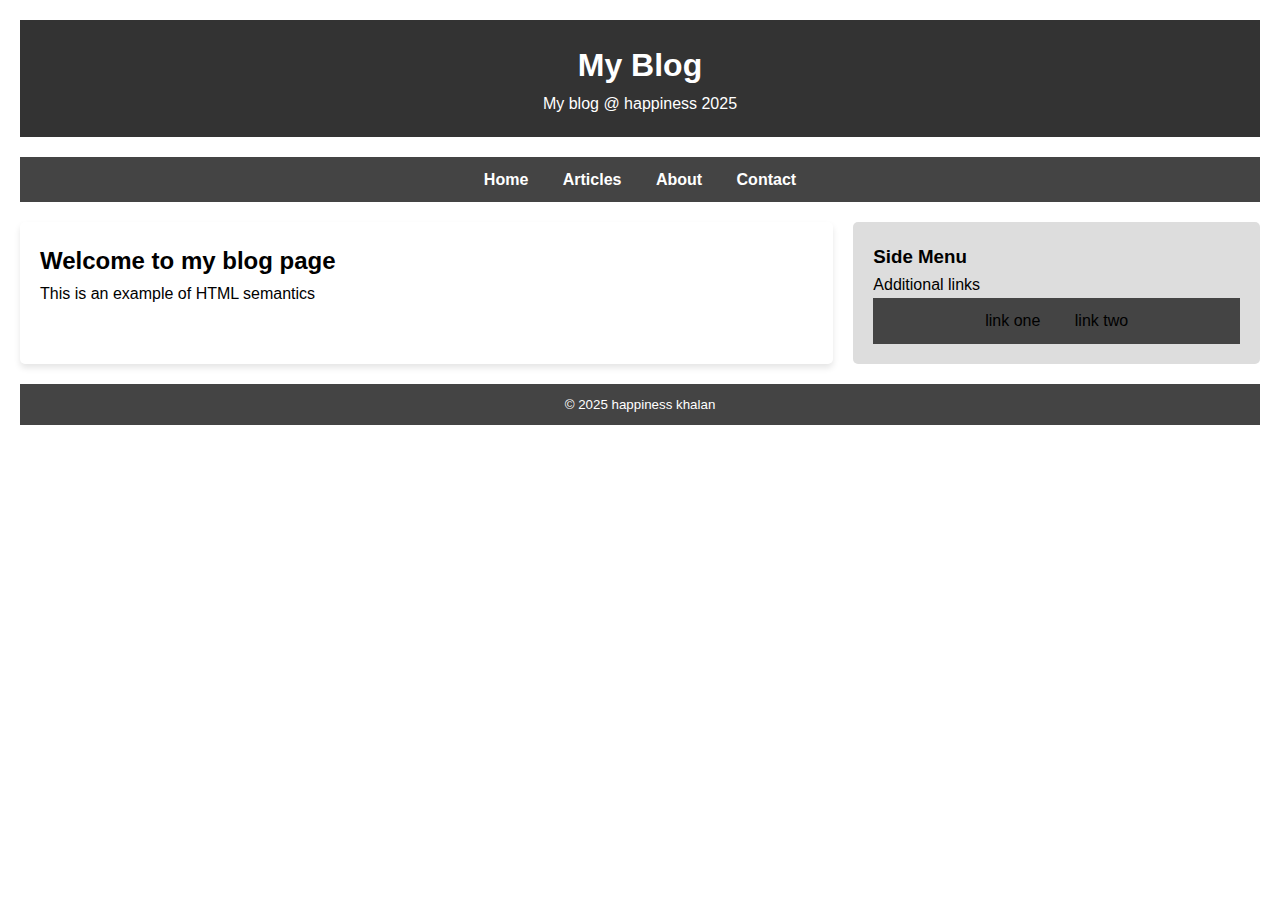
<file: BLOGS/index.html>
<!DOCTYPE html>
<html lang="en">
<head>
    <meta charset="UTF-8">
    <meta name="viewport" content="width=device-width, initial-scale=1.0">
    <link rel="stylesheet" href="./css/style.css">
    <title>simple blog</title>
</head>
<body>
    <header id="header">
        <!-- add any introductory content -->
       
            <h1 id="heading"> My Blog</h1>
            <p class="text">My blog @ happiness 2025</p>
       
    </header>
    
    <nav>
        <ul id = "myList">
            <li><a href="#">Home</a></li>
            <li><a href="#">Articles</a></li>
            <li><a href="public/about.html">About</a></li>
            <li><a href="#">Contact</a></li>
        <ul>
    </nav>
    
    <main>
        <article id="article">
            <h2>Welcome to my blog page</h2>
            <p>This is an example of HTML semantics</p>

        </article>
    
    </main>
    <aside>
        <h3>Side Menu</h3>
        <p>Additional links</p>
        <nav>
            <ul>
                <li>link one</li>
                <li>link two</li>
            </ul>
        </nav>

    </aside>

    <footer>
        <p>&copy; 2025 happiness khalan</p>

    </footer>
    
    <script src="./src/script.js"></script>
</body >
</html>
</file>
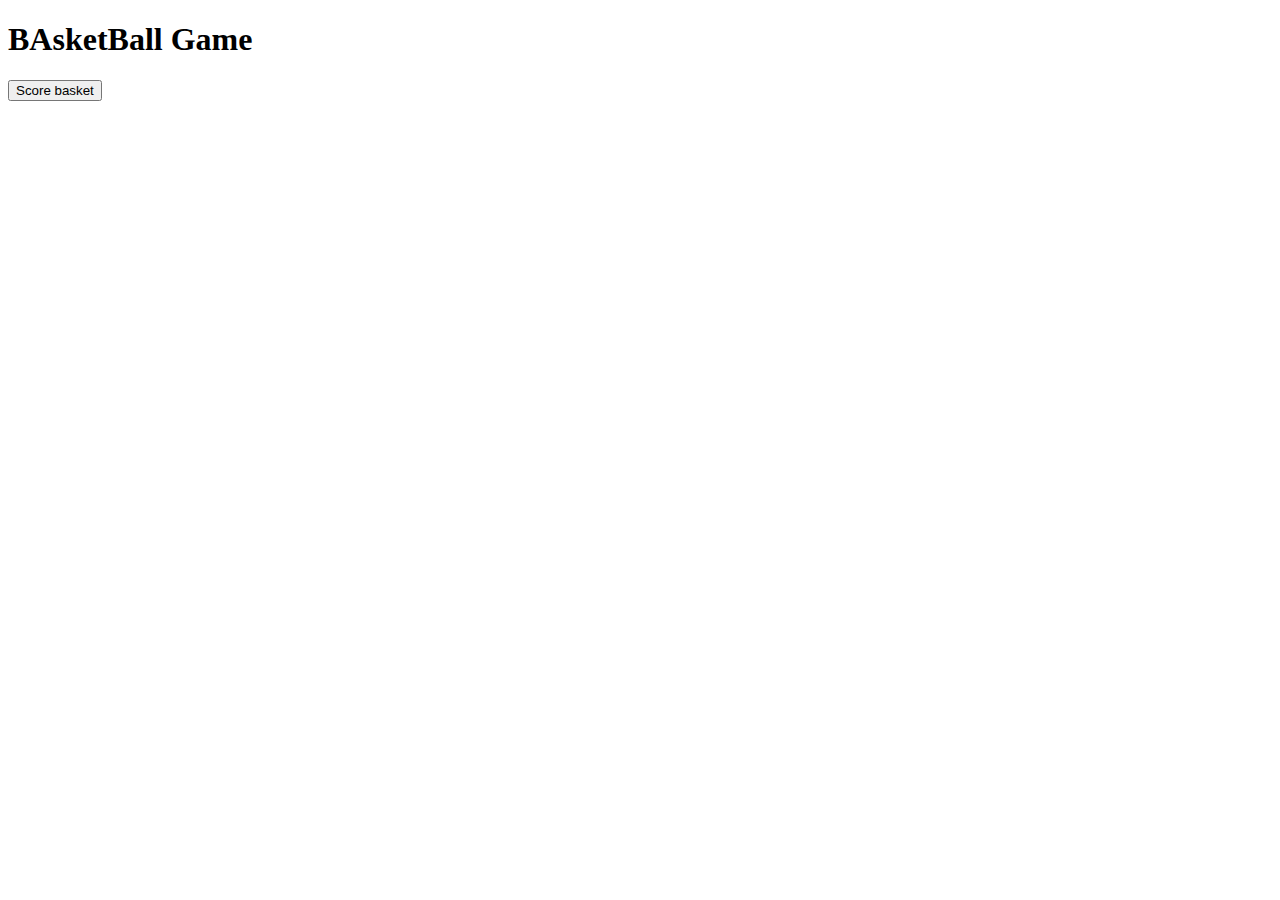
<file: BLOGS/basketballplayer.html>
<!DOCTYPE html>
<html lang="en">
<head>
    <meta charset="UTF-8">
    <meta name="viewport" content="width=device-width, initial-scale=1.0">
    <title>Basketball</title>
</head>
<body>
    <h1>BAsketBall Game</h1>
    <button id="gameButton"> Score basket </button>
    <div id="playerInfo"></div>

    

    <script src="./src/basketball.js"></script>
</body>
</html>
</file>
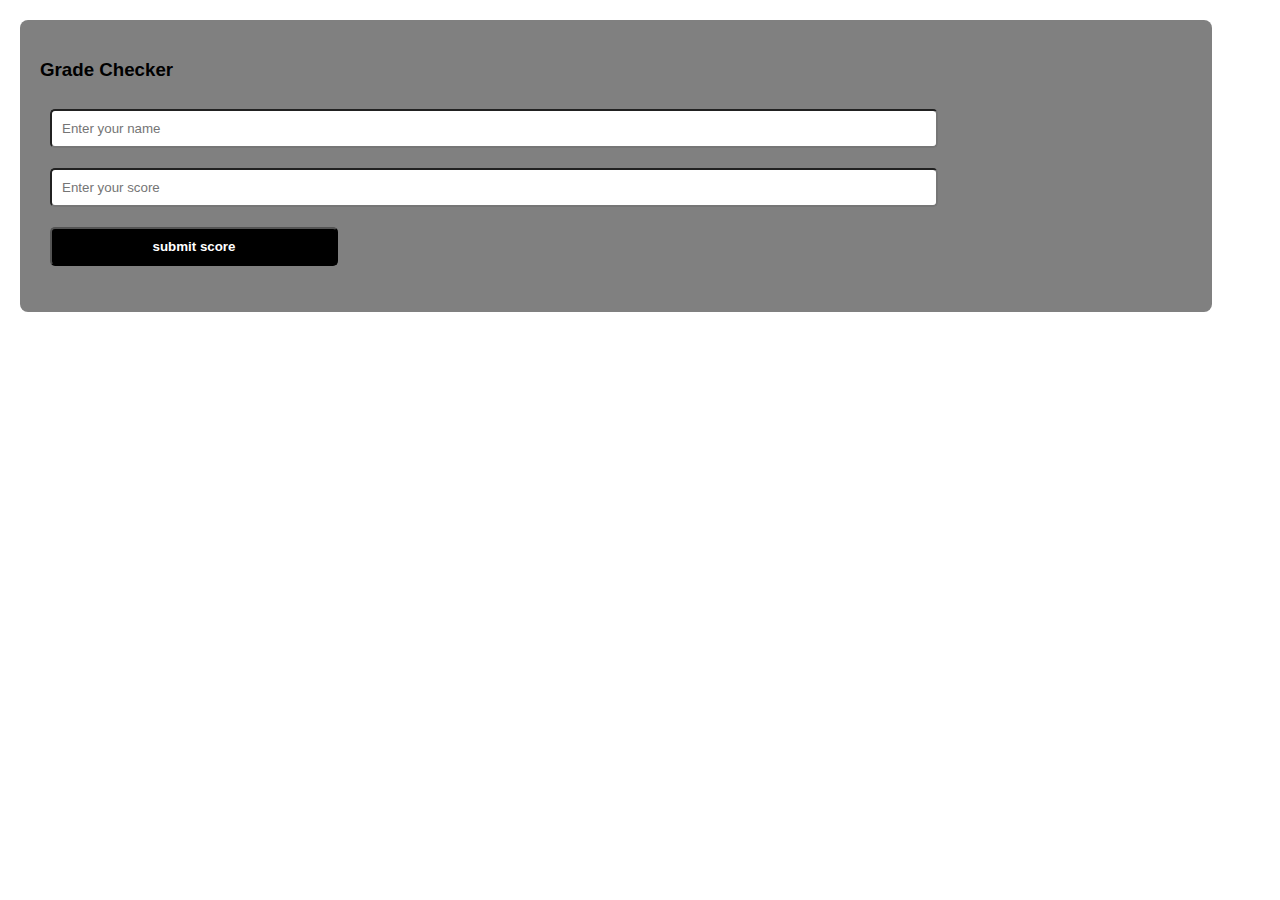
<file: BLOGS/gradechecker.html>
<!DOCTYPE html>
<html lang="en">
<head>
    <meta charset="UTF-8">
    <meta name="viewport" content="width=device-width, initial-scale=1.0">
    <title>Document</title>
    <link rel="stylesheet" href="./css/grade.css">
</head>
<body>

    <!-- form -->
     <div id="form">
        <h3>Grade Checker</h3>

    <form id="submission form">
        <div>
            <input type="text " id="name" placeholder="Enter your name" >
        </div>
        <div>
            <input type="number" id= "score" placeholder="Enter your score">
        </div>
        <div>
            <input type="submit" id="scorebutton"  value="submit score">
        </div>
    </form>

     
     
    <p id="results"></p>
    <!-- linking js file to html -->
     </div>

    <script src="./src/gradechecker.js"></script>
</body>
</html>
</file>
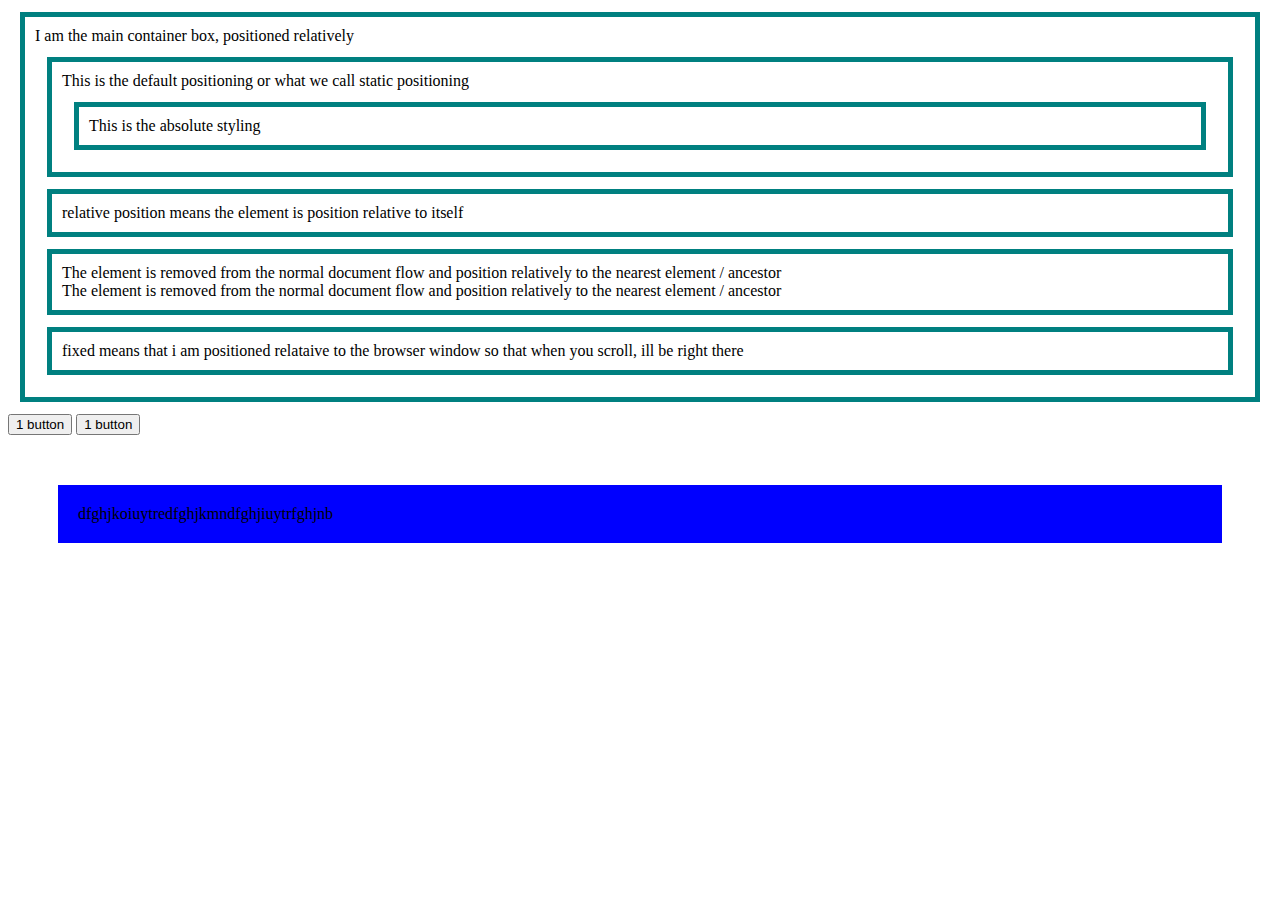
<file: BLOGS/position.html>
<!-- positioning by by Banun -->
<!DOCTYPE html>
<html lang="en">
<head>
    <meta charset="UTF-8">
    <meta name="viewport" content="width=device-width, initial-scale=1.0">
    <title>Document</title>
    <link rel="stylesheet" href="./css/position.css">
</head>
<body>
    <div id="parent-container">
        I am the main container box, positioned relatively

        <!-- static -->
         <div id="static">
            This is the default positioning or what we call static positioning
            <div class="absolute">
                This is the absolute styling
            </div>

         </div>
         <div id="relative">
            relative position means the element is position relative to itself
         </div>
         <div class="absolute">
            The element is removed from the normal document flow 
            and position relatively to the nearest element / ancestor <br>
            The element is removed from the normal document flow and position 
            relatively to the nearest element / ancestor
         </div>
         <div id="fixed">
            fixed means that i am positioned relataive to the 
            browser window so that when you scroll, ill be right there
         </div>

         
    </div>
    <button>1 button</button>
         <button>1 button</button>

         <p style="padding:20px; margin:50px; background-color: blue ;">dfghjkoiuytredfghjkmndfghjiuytrfghjnb</p>
    
</body>
</html>
</file>
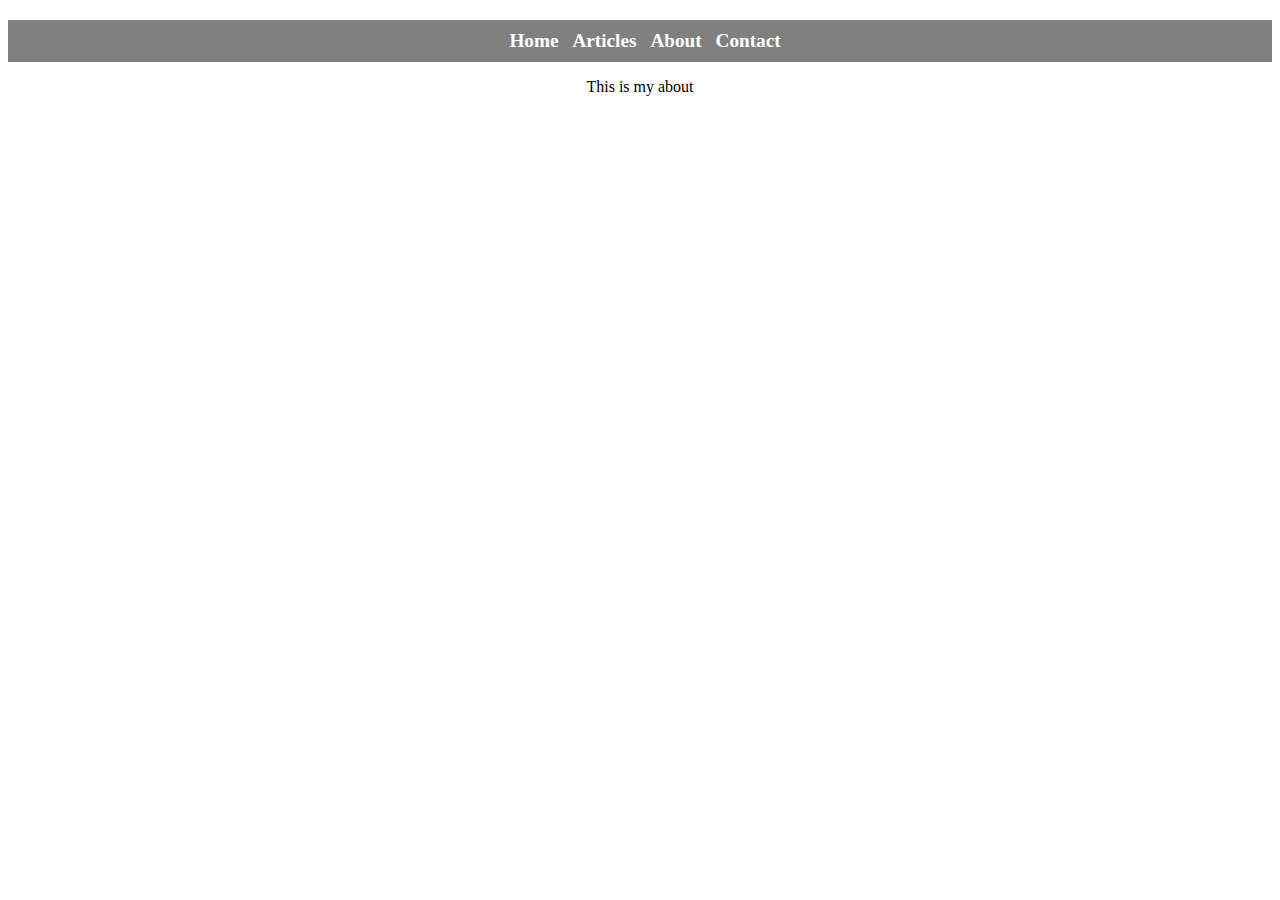
<file: BLOGS/public/about.html>
<!DOCTYPE html>
<html lang="en">
<head>
    <meta charset="UTF-8">
    <meta name="viewport" content="width=device-width, initial-scale=1.0">
    <title>about us</title>
    <link rel="stylesheet" href="../css/about.css">
</head>
<body>
    <div id="navlinks">
        <a href="">Home</a>
        <a href="">Articles</a>
        <a href="public/about.html">About</a>
        <a href="">Contact</a>
    </div>
    <p>This is my about</p>
    
</body>
</html>
</file>
<file: BLOGS/css/grade.css>
body{
    margin: 0;
    padding: 0;

    box-sizing: border-box;
}

#form{
    margin: 20px;
    padding: 20px;
    font-family: 'Lucida Sans', 'Lucida Sans Regular', 'Lucida Grande', 'Lucida Sans Unicode', Geneva, Verdana, sans-serif;
    background: grey;
    border-radius: 8px;
    width: 90%;
}
input{

    margin: 10px;
    padding: 10px;
    width: 75%;
    border-radius: 5px;

}


#scorebutton{
 font-weight: bold;
 width: 25%;
 color: white;
 background-color: black;

}
</file>
<file: BLOGS/css/position.css>
div{
    border: 5px solid teal;
    margin: 12px;
    padding: 10px;

    
}
#parent-container{
    /* height: 400px;
    border-color: pink; */
    /* position: relative; */
}

.absolute{
    /* position: absolute; */
    /* border: 5px solid red; */
}

#relative{
    /* border-color: orange;
    position:relative;
    height: 150px; */
     /* left: 20px; /*moves 20px to the right */
    /*top:20 ; */
}

#fixed{
    /* border-color: blue;
    position:fixed */
}
#static{
    /* height: 100px; */
}
</file>
<file: BLOGS/css/about.css>
p{
    text-align: center;
}
#navlinks{
    text-align: center;
    background-color: grey;
    color: white;
    padding-top: 10px;
    padding-bottom: 10px;
    margin-top: 20px;
}
a{
    color: white;
    font-weight: bold;
    padding-left: 10px; 
    text-decoration: none;
    font-size: larger;
}
</file>
<file: BLOGS/css/style.css>
*{
    /* resetting the default browser styling */
    /* margin is the distance between one element to the next */

    margin: 0;
    padding: 0;
    box-sizing: border-box;
}
/* general stylings */
body{
    font-family: Arial, Helvetica, sans-serif;
    line-height: 1.6;
    display: grid; /*the most common layout*/
    grid-template-areas: 
    "header header"
    "nav nav"
    "main aside"
    "footer  footer"
    
    
    ;
    grid-template-columns: 2fr 1fr; /*fr fractional units*/
    gap: 20px;
    padding: 20px;
}

/* header section stylings */

header{
    grid-area: header;
    background-color: #333;
    color: white;
    padding: 20px;
    text-align: center;
    transition: background 0.3s ease ; /*animation property*/

}
header:hover{
    background: green;
}
/* navigation stylings */
nav{
    grid-area: nav;
    background: #444;
    padding: 10px;
    text-align: center;
    transition: background 0.3s ease ;

}
nav:hover{
    background: #666;
}
nav ul{
    list-style: none;

}
nav ul li{
    display: inline;
    margin: 15px;
}
nav ul li a{
    color: white;
    font-weight: bold;
    text-decoration: none;

}
nav ul li a:hover{
    color: #ffcc00;
}

/* main stylings */

main{
    grid-area: main;
    background: #fff;
    padding:20px;
    border-radius: 5px;
    box-shadow: 0 4px 6px rgba(0, 0, 0, 0.1); 
}
main:hover{
    transform:translateY(-5px);
}

aside{
    grid-area: aside;
    background: #ddd;
    padding: 20px;
    border-radius: 5px;
}

footer{
    grid-area: footer;
    background: #444;
    color: white;
    text-align: center;
    padding: 10px;
    font-size: smaller;
}

.classdynamic{

    color: green;
    font-family: 'Franklin Gothic Medium', 'Arial Narrow', Arial, sans-serif;
    
    
}
</file>
